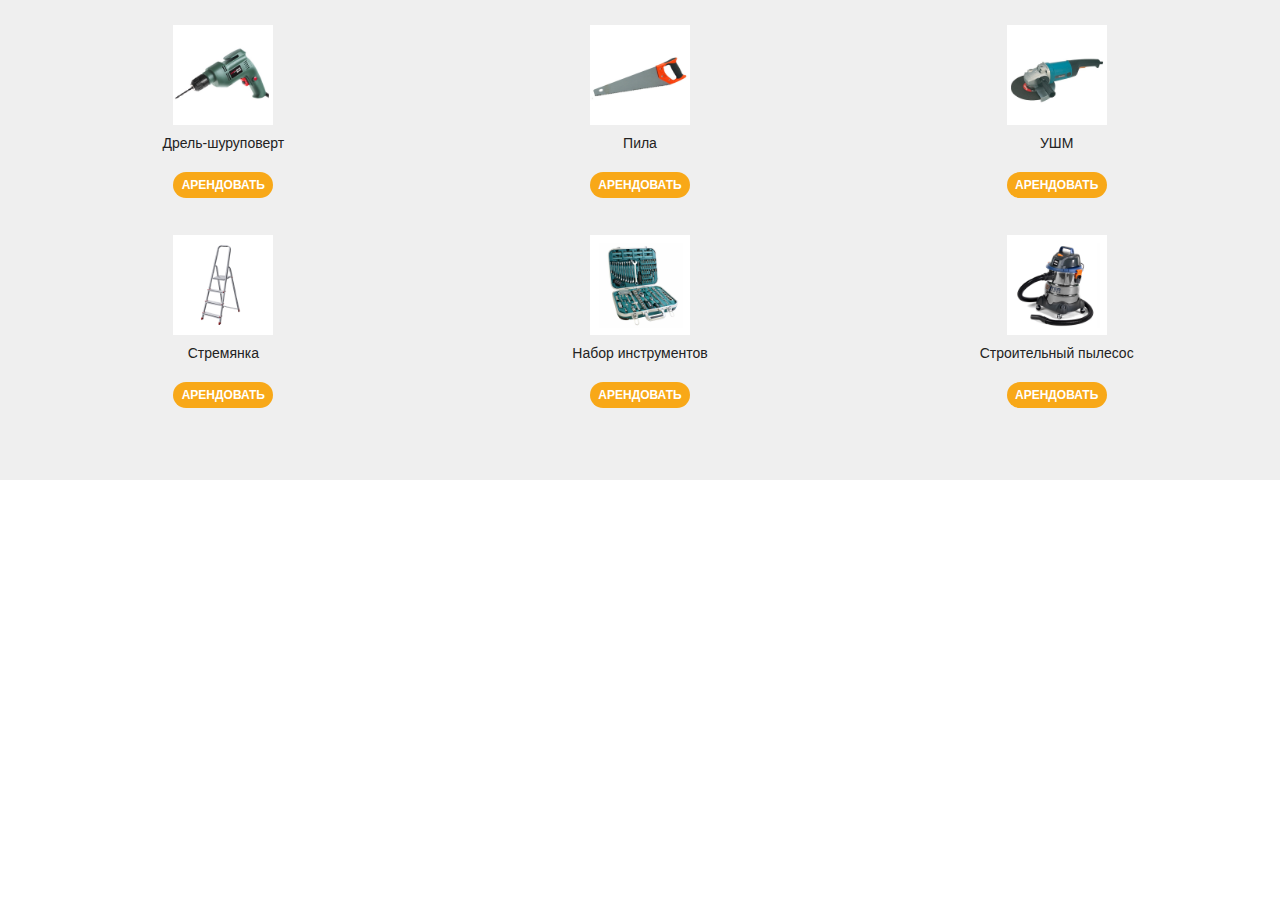
<file: index.html>
<!DOCTYPE html>
<html lang="en">
<head>
    <meta charset="utf-8">
    <meta name="viewport"
          content="width=device-width, initial-scale=1.0, minimum-scale=1.0, maximum-scale=1.0, user-scalable=no"/>
    <meta name="format-detection" content="telephone=no"/>
    <meta http-equiv="X-UA-Compatible" content="IE=edge"/>
    <meta name="MobileOptimized" content="176"/>
    <meta name="HandheldFriendly" content="True"/>
    <meta name="robots" content="noindex,nofollow"/>
    <title></title>
    <script src="https://telegram.org/js/telegram-web-app.js?1"></script>
    <script>
        function setThemeClass() {
            document.documentElement.className = Telegram.WebApp.colorScheme;
        }

        Telegram.WebApp.onEvent('themeChanged', setThemeClass);
        setThemeClass();
    </script>


    <style>
        body {
            --bg-color: var(--tg-theme-bg-color, #fff);
            font-family: Helvetica;
            background-color: var(--bg-color);
            color: var(--tg-theme-text-color, #222);
            margin: 6;
            padding:6;
            font-size: 14px;
            margin: 0;
            padding: 0;
            color-scheme: var(--tg-color-scheme);
        }



.container {
	max-width: 500px;
}

.inner {
	display: grid;
	grid-template-columns: 1fr 1fr 1fr;
	grid-template-rows: 210px 120px 120px;
}

.img {
    margin-top: 5px;
    margin-bottom: 0px;
	width: 100px;
}

.textarea {
    margin-top: 23px;
}

.item {
	text-align: center;
	margin-top: 5px;
	margin-bottom: 0px;
	max-height: 60px;
}
.item p{
	margin-top: 7px;
	margin-bottom: 0px;
	height: 30px;
}

.item button{
	text-align: center;
	margin-top: 7px;
	margin-bottom: 0px;
}



.btn {
	display: inline-block;
	padding: 6px 7px;
	border: none;
	background: rgb(248, 168, 24);
	border-radius: 18px;
	max-width: 100px;
	color: #fff;
	text-transform: uppercase;
	font-weight: 700;
	font-size: 12px;
	margin-bottom: 2px;
	margin-top: 2px;
	transition: background .2s linear;
}

.btn:hover {
	background: lightgreen;
}

.usercard {
	text-align: center;
}


        body.gray {
            background-color: var(--tg-theme-secondary-bg-color, #efefef);
        }

        a {
            color: var(--tg-theme-link-color, #2678b6);
        }



        .btn-primary {
            background-color: var(--tg-theme-button-color, #50a8eb);
            color: var(--tg-theme-button-text-color, #fff);
            border: none;
        }

        button {
            display: block;
            width: 100%;
            font-size: 14px;
            margin: 15px 0;
            padding: 12px 20px;
            border: none;
            border-radius: 4px;
            background-color: var(--tg-theme-button-color, #50a8eb);
            color: var(--tg-theme-button-text-color, #ffffff);
        }

        .main-container {
            padding: 15px;
        }

        .list-header {
            text-transform: uppercase;
            font-size: .92em;
            color: var(--tg-theme-hint-color, #ccc);
            margin: 0 0 10px;
        }

        a.list-group-item,
        button.list-group-item {
            color: var(--tg-theme-text-color, #222);
        }

        .main-container p {
            margin: 0 0 10px;
        }

        .main-container pre,
        .main-container > .btn {
            margin: 0 0 7px;
        }

        .main-container pre + .hint,
        .main-container > .btn + .hint {
            text-align: center;
            margin: 0 0 15px;
        }

        button[disabled] {
            opacity: 0.6;
            cursor: auto;
            pointer-events: none;
        }

        button.close_btn {
            /*position: fixed;*/
            position: absolute;
            left: 0;
            right: 0;
            bottom: 0;
            border-radius: 0;
            margin: 0;
            padding: 16px 20px;
            text-transform: uppercase;
        }

        input[type="text"],
        .input[contenteditable] {
            display: block;
            box-sizing: border-box;
            font-size: 14px;
            width: 100%;
            padding: 12px 20px;
            margin: 15px 0;
            border: 1px solid var(--tg-theme-link-color, #000);
            background-color: var(--tg-theme-bg-color, #ffffff);
            border-radius: 4px;
            color: var(--tg-theme-text-color, #222222);
            text-align: start;
        }

        input[type="text"]::-webkit-input-placeholder {
            color: var(--tg-theme-hint-color, #ccc);
        }

        input[type="text"]::-moz-placeholder {
            color: var(--tg-theme-hint-color, #ccc);
        }

        input[type="text"]:-ms-input-placeholder {
            color: var(--tg-theme-hint-color, #ccc);
        }

        .input[data-placeholder] {
            position: relative;
        }

        .input[data-placeholder]:empty:before {
            position: absolute;
            left: 0;
            right: 0;
            content: attr(data-placeholder);
            color: var(--tg-theme-hint-color, #ccc);
            padding: 0 20px;
            font-weight: normal;
            white-space: nowrap;
            text-overflow: ellipsis;
            overflow: hidden;
            pointer-events: none;
            z-index: -1;
        }

        section {
            padding: 15px;
            text-align: center;
            background-color: var(--bg-color, #ffffff);
        }

        section#top_sect {
            background-color: var(--tg-theme-bg-color, #ffffff);
        }

        section#top_sect.second {
            background-color: var(--tg-theme-secondary-bg-color, #efefef);
        }

        section .sect_row {
            margin: 10px 0;
        }

        section + section {
            padding: 0 15px 65px;
        }

        p {
            margin: 40px 0 15px;
        }

        ul {
            text-align: left;
        }

        li {
            color: var(--tg-theme-hint-color, #a8a8a8);
        }

        textarea {
            width: 100%;
            box-sizing: border-box;
            padding: 7px;
        }

        pre {
            background: rgba(0, 0, 0, .07);
            color: var(--tg-theme-text-color, #222);
            font-size: 12px;
            border: none;
            border-radius: 4px;
            padding: 8px;
            margin: 7px 0;
            word-break: break-word;
            white-space: pre-wrap;
            text-align: left;
        }

        .dark pre {
            background: rgba(255, 255, 255, .15);
        }

        .chat_img {
            width: 30px;
            border-radius: 15px;
            margin-right: 10px;
        }

        .columns {
            display: flex;
        }

        .columns > * {
            flex-grow: 1;
        }

        .hint {
            font-size: .8em;
            color: var(--tg-theme-hint-color, #a8a8a8);
        }

        .ok {
            color: green;
        }

        .err {
            color: red;
        }

        .status_need {
            display: none;
        }

        #fixed_wrap {
            position: fixed;
            left: 0;
            right: 0;
            top: 0;
            transform: translateY(100vh);
        }

        .viewport-container {
            position: fixed;
            left: 0;
            right: 0;
            top: 0;
            height: var(--tg-viewport-stable-height, 100vh);
            transition: height .2s ease;
        }

        .viewport-container .main-container {
            position: absolute;
            left: 0;
            right: 0;
            top: 0;
            bottom: 0;
            display: flex;
            justify-content: center;
            align-items: center;
        }

        .viewport-container .main-container button {
            width: auto;
        }











        small {
            font-size: 12px;
        }
    </style>
</head>

<body>



<section id="top_sect" class="second" style="display: block;>

    <div class="container">
		<div class="inner">
			<div class="item">
				<img src="1.png" alt="" class="img">
				<p>Дрель-шуруповерт</p>
				<button class="btn" id="btn1">Арендовать</button>
			</div>
			<div class="item">
				<img src="2.png" alt="" class="img">
				<p>Пила</p>
				<button class="btn" id="btn2">Арендовать</button>
			</div>
			<div class="item">
				<img src="3.png" alt="" class="img">
				<p>УШМ</p>
				<button class="btn" id="btn3">Арендовать</button>
			</div>
			<div class="item">
				<img src="4.png" alt="" class="img">
				<p>Стремянка</p>
				<button class="btn" id="btn4">Арендовать</button>
			</div>
			<div class="item">
				<img src="5.png" alt="" class="img">
				<p>Набор инструментов</p>
				<button class="btn" id="btn5">Арендовать</button>
			</div>
			<div class="item">
				<img src="6.png" alt="" class="img">
				<p>Строительный пылесос</p>
				<button class="btn" id="btn6">Арендовать</button>
			</div>
		</div>
	</div>
	<div class="usercard" id="usercard">

	</section>

	
<section class="cafe-page cafe-order-overview" style="display: none;">
  <div class="cafe-block">
    <div class="cafe-order-header-wrap">
      <h2 class="cafe-order-header">Ваш заказ </h2>
      <span class="cafe-order-edit js-order-edit">Изменить</span>
    </div>
    <div class="cafe-order-items">
        <div class="cafe-order-item js-order-item" data-item-id="1">
    <div class="cafe-order-item-label">
      <div class="cafe-order-item-title" id="itemTitle">Burger <span class="cafe-order-item-counter"><span class="js-order-item-counter">1</span>x</span></div>
    </div>
    <div class="cafe-order-item-price js-order-item-price" id="itemPrice">$4.99</div>

</section>




<script type="application/javascript">

    /*
     * This is a demo code for Telegram WebApp for Bots
     * It contains basic examples of how to use the API
     * Note: all requests to backend are disabled in this demo, you should use your own backend
     */

    const DemoApp = {
        initData      : Telegram.WebApp.initData || '',
        initDataUnsafe: Telegram.WebApp.initDataUnsafe || {},
        MainButton    : Telegram.WebApp.MainButton,

        init(options) {
            document.body.style.visibility = '';
            Telegram.WebApp.ready();
            Telegram.WebApp.MainButton.setParams({
                text      : 'CLOSE WEBVIEW',
                is_visible: true
            }).onClick(DemoApp.close);
        },
        expand() {
            Telegram.WebApp.expand();
        },
        close() {
            Telegram.WebApp.close();
        },
        toggleMainButton(el) {
            const mainButton = Telegram.WebApp.MainButton;
            if (mainButton.isVisible) {
                mainButton.hide();
                el.innerHTML = 'Show Main Button';
            } else {
                mainButton.show();
                el.innerHTML = 'Hide Main Button';
            }
        },

        // actions
        sendMessage(msg_id, with_webview) {
            if (!DemoApp.initDataUnsafe.query_id) {
                alert('WebViewQueryId not defined');
                return;
            }

            document.querySelectorAll('button').forEach((btn) => btn.disabled = true);

            const btn       = document.querySelector('#btn_status');
            btn.textContent = 'Sending...';

            DemoApp.apiRequest('sendMessage', {
                msg_id      : msg_id || '',
                with_webview: !DemoApp.initDataUnsafe.receiver && with_webview ? 1 : 0
            }, function (result) {
                document.querySelectorAll('button').forEach((btn) => btn.disabled = false);

                if (result.response) {
                    if (result.response.ok) {
                        btn.textContent   = 'Message sent successfully!';
                        btn.className     = 'ok';
                        btn.style.display = 'block';
                    } else {
                        btn.textContent   = result.response.description;
                        btn.className     = 'err';
                        btn.style.display = 'block';
                        alert(result.response.description);
                    }
                } else if (result.error) {
                    btn.textContent   = result.error;
                    btn.className     = 'err';
                    btn.style.display = 'block';
                    alert(result.error);
                } else {
                    btn.textContent   = 'Unknown error';
                    btn.className     = 'err';
                    btn.style.display = 'block';
                    alert('Unknown error');
                }
            });
        },
        changeMenuButton(close) {
            document.querySelectorAll('button').forEach((btn) => btn.disabled = true);
            const btnStatus       = document.querySelector('#btn_status');
            btnStatus.textContent = 'Changing button...';

            DemoApp.apiRequest('changeMenuButton', {}, function (result) {
                document.querySelectorAll('button').forEach((btn) => btn.disabled = false);

                if (result.response) {
                    if (result.response.ok) {
                        btnStatus.textContent   = 'Button changed!';
                        btnStatus.className     = 'ok';
                        btnStatus.style.display = 'block';
                        Telegram.WebApp.close();
                    } else {
                        btnStatus.textContent   = result.response.description;
                        btnStatus.className     = 'err';
                        btnStatus.style.display = 'block';
                        alert(result.response.description);
                    }
                } else if (result.error) {
                    btnStatus.textContent   = result.error;
                    btnStatus.className     = 'err';
                    btnStatus.style.display = 'block';
                    alert(result.error);
                } else {
                    btnStatus.textContent   = 'Unknown error';
                    btnStatus.className     = 'err';
                    btnStatus.style.display = 'block';
                    alert('Unknown error');
                }
            });
            if (close) {
                setTimeout(function () {
                    Telegram.WebApp.close();
                }, 50);
            }
        },
        checkInitData() {
            const webViewStatus = document.querySelector('#webview_data_status');
            if (DemoApp.initDataUnsafe.query_id &&
                DemoApp.initData &&
                webViewStatus.classList.contains('status_need')
            ) {
                webViewStatus.classList.remove('status_need');
                DemoApp.apiRequest('checkInitData', {}, function (result) {
                    if (result.ok) {
                        webViewStatus.textContent = 'Hash is correct (async)';
                        webViewStatus.className   = 'ok';
                    } else {
                        webViewStatus.textContent = result.error + ' (async)';
                        webViewStatus.className   = 'err';
                    }
                });
            }
        },
        sendText(spam) {
            const textField = document.querySelector('#text_field');
            const text      = textField.value;
            if (!text.length) {
                return textField.focus();
            }
            if (byteLength(text) > 4096) {
                return alert('Text is too long');
            }

            const repeat = spam ? 10 : 1;
            for (let i = 0; i < repeat; i++) {
                Telegram.WebApp.sendData(text);
            }
        },
        sendTime(spam) {
            const repeat = spam ? 10 : 1;
            for (let i = 0; i < repeat; i++) {
                Telegram.WebApp.sendData(new Date().toString());
            }
        },

        // Alerts
        showAlert(message) {
            Telegram.WebApp.showAlert(message);
        },
        showConfirm(message) {
            Telegram.WebApp.showConfirm(message);
        },
        requestWriteAccess() {
            Telegram.WebApp.requestWriteAccess(function (result) {
                if (result) {
                    DemoApp.showAlert('Write access granted');
                } else {
                    DemoApp.showAlert('Write access denied');
                }
            });
        },
        requestContact() {
            Telegram.WebApp.requestContact(function (result) {
                if (result) {
                    DemoApp.showAlert('Contact granted');
                } else {
                    DemoApp.showAlert('Contact denied');
                }
            });
        },
        isVersionAtLeast(version) {
            return Telegram.WebApp.isVersionAtLeast(version);
        },
        //version to string Example: '6.9'
        doesntSupport(version) {
            // console.log("version: " + version);
            // console.log("realVersion: " + this.version());
            // console.log("doesntSupport: " + this.isVersionAtLeast(version));
            if (!this.isVersionAtLeast(version)) {
                Telegram.WebApp.showAlert('This feature is not supported in this version of Telegram', function () {
                    Telegram.WebApp.close();
                });
                throw new Error('This feature is not supported in this version of Telegram');
            }
        },
        showPopup() {
            Telegram.WebApp.showPopup({
                title  : 'Popup title',
                message: 'Popup message',
                buttons: [
                    {id: 'delete', type: 'destructive', text: 'Delete all'},
                    {id: 'faq', type: 'default', text: 'Open FAQ'},
                    {type: 'cancel'},
                ]
            }, function (buttonId) {
                if (buttonId === 'delete') {
                    DemoApp.showAlert("'Delete all' selected");
                } else if (buttonId === 'faq') {
                    Telegram.WebApp.openLink('https://telegram.org/faq');
                }
            });
        },
        showScanQrPopup: function (linksOnly) {
            Telegram.WebApp.showScanQrPopup({
                text: linksOnly ? 'with any link' : 'for test purposes'
            }, function (text) {
                if (linksOnly) {
                    const lowerText = text.toString().toLowerCase();
                    if (lowerText.substring(0, 7) === 'http://' ||
                        lowerText.substring(0, 8) === 'https://'
                    ) {
                        setTimeout(function () {
                            Telegram.WebApp.openLink(text);
                        }, 50);

                        return true;
                    }
                } else {
                    DemoApp.showAlert(text);

                    return true;
                }
            });
        },

        // Permissions
        requestLocation(el) {
            if (navigator.geolocation) {
                navigator.geolocation.getCurrentPosition(function (position) {
                    el.nextElementSibling.innerHTML = '(' + position.coords.latitude + ', ' + position.coords.longitude + ')';
                    el.nextElementSibling.className = 'ok';
                });
            } else {
                el.nextElementSibling.innerHTML = 'Geolocation is not supported in this browser.';
                el.nextElementSibling.className = 'err';
            }
            return false;
        },
        requestVideo(el) {
            if (navigator.mediaDevices) {
                navigator.mediaDevices.getUserMedia({audio: false, video: true}).then(function (stream) {
                    el.nextElementSibling.innerHTML = '(Access granted)';
                });
            } else {
                el.nextElementSibling.innerHTML = 'Media devices is not supported in this browser.';
                el.nextElementSibling.className = 'err';
            }
            return false;
        },
        requestAudio(el) {
            if (navigator.mediaDevices) {
                navigator.mediaDevices.getUserMedia({audio: true, video: false}).then(function (stream) {
                    el.nextElementSibling.innerHTML = '(Access granted)';
                    el.nextElementSibling.className = 'ok';
                });
            } else {
                el.nextElementSibling.innerHTML = 'Media devices is not supported in this browser.';
                el.nextElementSibling.className = 'err';
            }
            return false;
        },
        requestAudioVideo(el) {
            if (navigator.mediaDevices) {
                navigator.mediaDevices.getUserMedia({audio: true, video: true}).then(function (stream) {
                    el.nextElementSibling.innerHTML = '(Access granted)';
                    el.nextElementSibling.className = 'ok';
                });
            } else {
                el.nextElementSibling.innerHTML = 'Media devices is not supported in this browser.';
                el.nextElementSibling.className = 'err';
            }
            return false;
        },
        testClipboard(el) {
            Telegram.WebApp.readTextFromClipboard(function (clipText) {
                if (clipText === null) {
                    el.nextElementSibling.innerHTML = 'Clipboard text unavailable.';
                    el.nextElementSibling.className = 'err';
                } else {
                    el.nextElementSibling.innerHTML = '(Read from clipboard: Â«' + clipText + 'Â»)';
                    el.nextElementSibling.className = 'ok';
                }
            });
            return false;
        },

        // Other
        apiRequest(method, data, onCallback) {
            // DISABLE BACKEND FOR FRONTEND DEMO
            // YOU CAN USE YOUR OWN REQUESTS TO YOUR OWN BACKEND
            // CHANGE THIS CODE TO YOUR OWN
            return onCallback && onCallback({error: 'This function (' + method + ') should send requests to your backend. Please, change this code to your own.'});

            const authData = DemoApp.initData || '';
            fetch('/demo/api', {
                method     : 'POST',
                body       : JSON.stringify(Object.assign(data, {
                    _auth : authData,
                    method: method,
                })),
                credentials: 'include',
                headers    : {
                    'Content-Type': 'application/json'
                }
            }).then(function (response) {
                return response.json();
            }).then(function (result) {
                onCallback && onCallback(result);
            }).catch(function (error) {
                onCallback && onCallback({error: 'Server error'});
            });
        }
    }

    const DemoAppMenu = {
        init() {
            DemoApp.init();
            document.body.classList.add('gray');
            Telegram.WebApp.setHeaderColor('secondary_bg_color');
        }
    };

    const DemoAppInitData = {
        init() {
            DemoApp.init();
            Telegram.WebApp.onEvent('themeChanged', function () {
                document.getElementById('theme_data').innerHTML = JSON.stringify(Telegram.WebApp.themeParams, null, 2);
            });
            document.getElementById('webview_data').innerHTML = JSON.stringify(DemoApp.initDataUnsafe, null, 2);
            document.getElementById('theme_data').innerHTML   = JSON.stringify(Telegram.WebApp.themeParams, null, 2);
            DemoApp.checkInitData();
        }
    };

    const DemoAppViewport = {
        init() {
            DemoApp.init();
            Telegram.WebApp.onEvent('viewportChanged', DemoAppViewport.setData);
            DemoAppViewport.setData();
        },
        setData() {
            document.querySelector('.viewport-border').setAttribute('text', window.innerWidth + ' x ' + round(Telegram.WebApp.viewportHeight, 2))
            document.querySelector('.viewport-stable_border').setAttribute('text', window.innerWidth + ' x ' + round(Telegram.WebApp.viewportStableHeight, 2) +
                ' | is_expanded: ' + (Telegram.WebApp.isExpanded ? 'true' : 'false'));
        }
    };

    function byteLength(str) {
        if (window.Blob) {
            try {
                return new Blob([str]).size;
            } catch (e) {
            }
        }

        let s = str.length;
        for (let i = str.length - 1; i >= 0; i--) {
            const code = str.charCodeAt(i);
            if (code > 0x7f && code <= 0x7ff) {
                s++;
            } else if (code > 0x7ff && code <= 0xffff) {
                s += 2;
            }

            if (code >= 0xDC00 && code <= 0xDFFF) {
                i--;
            }
        }
        return s;
    }

    function round(val, d) {
        const k = Math.pow(10, d || 0);
        return Math.round(val * k) / k;
    }
</script>

<script type="application/javascript">
    /*
     * This part of code is used to initialize the demo app and set up the event handlers we need.
     */

    Telegram.WebApp.onEvent('themeChanged', function () {
        document.getElementById('theme_data').innerHTML = JSON.stringify(Telegram.WebApp.themeParams, null, 2);
    });

    if (DemoApp.initDataUnsafe.query_id) {
        document.getElementById('main_btn').style.display = 'block';
    }
    document.getElementById('with_webview_btn').style.display = !!DemoApp.initDataUnsafe.query_id && !DemoApp.initDataUnsafe.receiver ? 'block' : 'none';
    document.getElementById('webview_data').innerHTML         = JSON.stringify(DemoApp.initDataUnsafe, null, 2);

    document.getElementById('theme_data').innerHTML = JSON.stringify(Telegram.WebApp.themeParams, null, 2);
    document.getElementById('regular_link').setAttribute('href', document.getElementById('regular_link').getAttribute('href') + location.hash);
    document.getElementById('text_field').focus();
    document.getElementById('regular_field').addEventListener('input', function (e) {
        const val = this.value.toLowerCase();
        if (val.indexOf('progress') >= 0) {
            Telegram.WebApp.MainButton.showProgress();
        } else {
            Telegram.WebApp.MainButton.hideProgress();
        }
    });

    document.getElementById('ver').innerHTML      = Telegram.WebApp.version;
    document.getElementById('platform').innerHTML = Telegram.WebApp.platform;

    if (DemoApp.initDataUnsafe.receiver) {
        document.getElementById('peer_wrap').style.display = 'block';
        document.getElementById('peer_name').innerHTML     = DemoApp.initDataUnsafe.receiver.first_name + ' ' + DemoApp.initDataUnsafe.receiver.last_name;
        if (DemoApp.initDataUnsafe.receiver.photo_url) {
            document.getElementById('peer_photo').setAttribute('src', DemoApp.initDataUnsafe.receiver.photo_url);
        } else {
            document.getElementById('peer_photo').style.display = 'none';
        }
    } else if (DemoApp.initDataUnsafe.chat) {
        document.getElementById('peer_wrap').style.display = 'block';
        document.getElementById('peer_name').innerHTML     = DemoApp.initDataUnsafe.chat.title;
        if (DemoApp.initDataUnsafe.chat.photo_url) {
            document.getElementById('peer_photo').setAttribute('src', DemoApp.initDataUnsafe.chat.photo_url);
        } else {
            document.getElementById('peer_photo').style.display = 'none';
        }
    }

    DemoApp.checkInitData();
    DemoApp.init();

    function setViewportData() {
        document.querySelector('.viewport-border').setAttribute('text', window.innerWidth + ' x ' + round(Telegram.WebApp.viewportHeight, 2))
        document.querySelector('.viewport-stable_border').setAttribute('text', window.innerWidth + ' x ' + round(Telegram.WebApp.viewportStableHeight, 2) +
            ' | is_expanded: ' + (Telegram.WebApp.isExpanded ? 'true' : 'false'));
    }

    Telegram.WebApp.setHeaderColor('secondary_bg_color');
    Telegram.WebApp.onEvent('viewportChanged', setViewportData);
    setViewportData();
    Telegram.WebApp.onEvent('settingsButtonClicked', function () {
        alert('Settings opened!');
    });

    let prevBgColorVal   = document.getElementById('bg_color_sel').value;
    const bgColorInput   = document.getElementById('bg_color_input');
    const headerColorSel = document.getElementById('header_color_sel');

    bgColorInput.value = Telegram.WebApp.backgroundColor;
    document.body.setAttribute('style', '--bg-color:' + Telegram.WebApp.backgroundColor);
    headerColorSel.value = 'secondary_bg_color';
    headerColorSel.addEventListener('change', function (e) {
        const colorKey = e.target.value;
        document.getElementById('top_sect').classList.toggle('second', colorKey === 'secondary_bg_color');
        Telegram.WebApp.setHeaderColor(colorKey);
        document.body.setAttribute('style', '--bg-color:' + Telegram.WebApp.backgroundColor);
    });
    bgColorInput.addEventListener('change', function (e) {
        const color                                         = e.target.value;
        document.getElementById('bg_color_val').textContent = color;
        headerColorSel.value                                = 'custom';
        prevBgColorVal                                      = document.getElementById('bg_color_sel').value;
        Telegram.WebApp.setBackgroundColor(color);
        document.body.setAttribute('style', '--bg-color:' + Telegram.WebApp.backgroundColor);
    });
    headerColorSel.addEventListener('change', function (e) {
        const colorKey = e.target.value;
        if (colorKey === 'custom') {
            headerColorSel.value = prevBgColorVal;
            bgColorInput.focus();
        } else {
            document.getElementById('bg_color_val').textContent = 'custom...';
            Telegram.WebApp.setBackgroundColor(colorKey);
            document.body.setAttribute('style', '--bg-color:' + Telegram.WebApp.backgroundColor);
            bgColorInput.value = Telegram.WebApp.backgroundColor;
            prevBgColorVal     = headerColorSel.value;
        }
    });

    Telegram.WebApp.onEvent('themeChanged', function () {
        bgColorInput.value = Telegram.WebApp.backgroundColor;
        document.body.setAttribute('style', '--bg-color:' + Telegram.WebApp.backgroundColor);
    });

    DemoApp.testClipboard(document.getElementById('clipboard_test'));
</script>
        <script src="app.js"></script>

</body>
</html>
</file>
